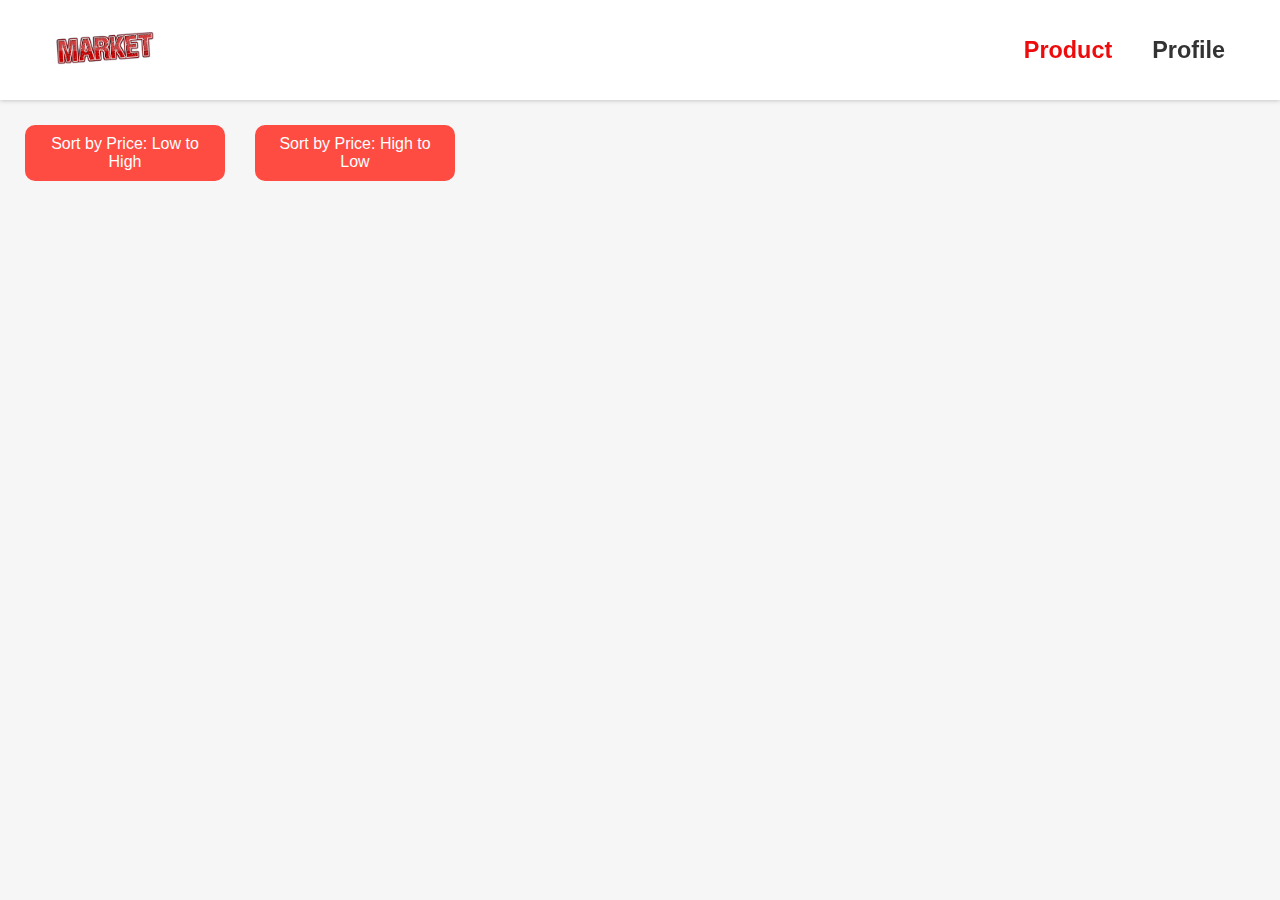
<file: index.html>
<!DOCTYPE html>
<html lang="en">
  <head>
    <meta charset="UTF-8" />
    <meta name="viewport" content="width=device-width, initial-scale=1.0" />
    <title>MarketZone</title>
    <link rel="icon" type="image/x-icon" href="photos/favicon.jpg" />
    <link rel="stylesheet" href="styles.css" />
  </head>
  <body>
    <header>
      <div class="header-content">
        <div class="logo-div">
          <img src="photos/logo.png" alt="logo" />
        </div>
        <ul class="navigation">
          <a href="./index.html">
            <li><h3 style="color: rgb(237, 11, 11)">Product</h3></li></a
          >
          <a href="./profile.html">
            <li><h3>Profile</h3></li></a
          >
        </ul>
      </div>
    </header>
  <div id="left-div">
      <button id="lowToHigh" class="sort-button" onclick="sortByPrice(event)">
        Sort by Price: Low to High
      </button>
      <button id="highToLow" class="sort-button" onclick="sortByPrice(event)">
        Sort by Price: High to Low
      </button>
    </div>
    <main id="main"></main>
    <script src="index.js"></script>
  </body>
</html>
</file>
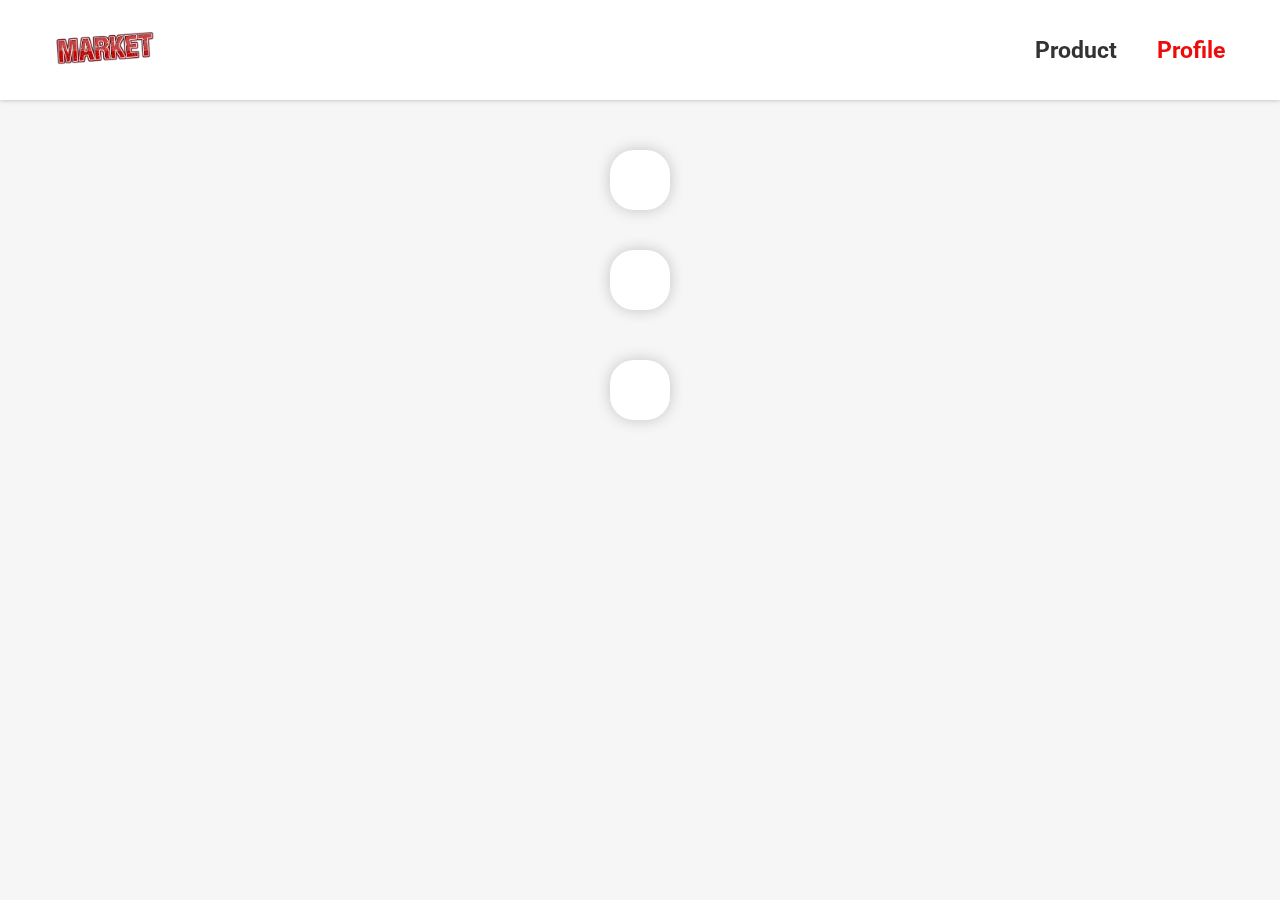
<file: profile.html>
<!DOCTYPE html>
<html lang="en">
  <head>
    <meta charset="UTF-8" />
    <meta name="viewport" content="width=device-width, initial-scale=1.0" />
    <title>MarketZone</title>
    <link rel="icon" type="image/x-icon" href="photos/favicon.jpg" />
    <link rel="stylesheet" href="styles.css" />
    <link rel="preconnect" href="https://fonts.googleapis.com" />
    <link rel="preconnect" href="https://fonts.gstatic.com" crossorigin />
    <link
      href="https://fonts.googleapis.com/css2?family=Roboto:wght@100;300;400;500;700;900&display=swap"
      rel="stylesheet"
    />
  </head>
  <body>
    <header>
      <div class="header-content">
        <div class="logo-div">
          <img src="photos/logo.png" alt="logo" />
        </div>
        <ul class="navigation">
          <a href="./index.html"
            ><li><h3>Product</h3></li></a
          >
          <a href="./profile.html">
            <li><h3 style="color: rgb(237, 11, 11)">Profile</h3></li></a
          >
        </ul>
      </div>
    </header>

    <main id="maini">
      <div class="content-div">
        <div id="personal-information" class="card"></div>
        <div class="right-column">
          <div id="contact-information" class="card"></div>
          <div id="professional-information" class="card"></div>
        </div>
      </div>
    </main>

    <script src="profile.js"></script>
  </body>
</html>
</file>
<file: styles.css>
* {
  margin: 0;
  padding: 0;
  box-sizing: border-box;
}

body {
  background-color: rgb(246, 246, 246);
  font-family: "Roboto", sans-serif;
  display: flex;
  justify-content: center;
  align-items: flex-start;
  min-height: 100vh;
  padding-top: 150px; 
}

a {
  text-decoration: none;
}

ul {
  list-style: none;
}

header {
  width: 100%;
  height: 100px;
  position: fixed;
  box-shadow: 0 0 5px rgba(0, 0, 0, 0.269);
  z-index: 100;
  top: 0;
  background-color: white;
}

.header-content {
  width: 100%;
  max-width: 1250px;
  height: 100%;
  display: flex;
  justify-content: space-between;
  align-items: center;
  margin: 0 auto;
  padding: 0 20px;
}

.logo-div {
  height: 100%;
  display: flex;
  align-items: center;
}

.logo-div img {
  height: 80px;
  object-fit: contain;
}

.navigation {
  height: 100%;
  display: flex;
  align-items: center;
}

.navigation a {
  padding: 0 20px;
  height: 100%;
  display: flex;
  align-items: center;
}

.navigation a li {
  font-size: 20px;
  color: #333;
}

.navigation a li:last-child :hover{
  color: rgb(237,11,11);
}


.card {
  width: 100%;
  padding: 30px;
  box-shadow: 0 0 15px rgba(0, 0, 0, 0.2);
  border-radius: 24px;
  background-color: white;
  display: flex;
  flex-direction: column;
  align-items: center;
}

#personal-information, #contact-information, #professional-information {
  width: 100%;
  max-width: 550px; 
}

#contact-information{
  margin-bottom: 50px;
  margin-top: 40px;
}

.user-image {
  height: 150px;
  width: 150px;
  border-radius: 50%;
  object-fit: cover;
  margin-bottom: 20px;
  border: 5px solid #eee;
}

.user-name {
  font-weight: 700;
  font-size: 1.8rem;
  text-align: center;
  margin-bottom: 10px;
}


p {
  text-align: center;
  color: #5b4f4f;
  font-weight: 500;
}


h2 {
  color: #333;
  font-weight: 700;
  margin-bottom: 10px;
}



#main{
  display: flex;
  /* background-color: red; */
  width: 1200px;
  gap: 50px;
  flex-wrap: wrap;
  justify-content: center;
  align-items: center;
  margin-top: 80px;
}

.item-wrapper{
  /* background-color: lightcoral; */
  height: 450px;
  width: 350px;
  border-radius: 20px;
  padding: 20px 16px;
 
  background-color: white;
  transition: 0.15s;
}

.item-wrapper:hover{
  padding: 10px;
}

.item-img{
  padding-top: 15px;
  width: 100%;
  height: 40%;
  object-fit: contain;
  /* background-color: lightcoral; */
  
}

.item-title{
  height: 85px;
  /* background-color: lightblue; */
  width: 80%;
  display: block;
  margin-left: 30px;
  margin-top: 20px;
  font-size: 18px;
  font-weight: 400;
}

.item-price{
  font-size: 1.5em;
  margin-top: 35px;
  margin-left: 30px;
}

.item-description{
  /* font-size: 8px; */
  margin-top: 25px;
}

.button{
  height: 40px;
  width: 80%;
  display: block;
  margin: 0 auto;
  font-size: 20px;
  border: none;
  border-radius: 16px;
  background-color: rgb(254, 76, 66);
  color: rgb(255, 255, 255);
  cursor: pointer;
}


.modal-background {
  width: 100vw;
  height: 100vh;
  background-color: rgba(0, 0, 0, 0.6);
  position: fixed;
  top: 0;
  left: 0;
  display: flex;
  justify-content: center;
  align-items: center;
  z-index: 1000;
}

.content {
  position: relative;
  background-color: white;
  padding: 20px;
  border-radius: 10px;
  width: 60%;
  max-width: 800px;
  box-shadow: 0 0 10px rgba(0, 0, 0, 0.3);
  text-align: center;
  max-height: 80vh;
}

.modal-close-button {
  position: absolute;
  top: 0;
  left: 0; 
  padding: 8px 10px;
  font-size: 1.5em;
  background-color: rgb(254, 76, 66);
  color: white; 
  border: none;
  cursor: pointer;
  border-bottom-right-radius: 20px;
}

.title {
  font-size: 2em;
  margin-bottom: 10px;
}

.modal-image {
  width: 20%;
  margin-bottom: 20px;
}

.modal-description {
  font-size: 1.2em;
  margin-bottom: 20px;
}

.modal-price {
  font-size: 1.5em;
  color: green;
  margin-bottom: 20px;
}

.modal-action-button {
  padding: 10px 20px;
  font-size: 1em;
  background-color: rgb(254, 76, 66);
  color: white;
  border: none;
  border-radius: 5px;
  cursor: pointer;
  margin: 10px;
}

#left-div{
  position: absolute;
  display: flex;
  flex-direction: row;
  top: 120px;
  left: 20px;
  gap: 20px;
  /* background-color: black; */
}

.sort-button {
  padding: 10px 20px;
  margin: 5px;
  font-size: 1em;
  background-color: rgb(254, 76, 66);
  color: white;
  border: none;
  border-radius: 10px;
  width: 200px;
  cursor: pointer;
}

.sort-button:hover {
  background-color: rgb(220, 40, 40);
}

@media (max-width: 600px) {
  header {
    height: 80px;
  }
  
  .navigation a li {
    font-size: 16px;
  }
  
  .title {
    font-size: 1rem; 
    margin-left: 25px;
  }
  
  .item-title {
    font-size: 14px; 
  }
  
  .modal-price {
    font-size: 1.2em;
  }
  
  .modal-action-button {
    font-size: 0.9em; 
    padding: 8px 16px; 
  }
  
  .content {
    width: 80%; 
    padding: 10px;
  }
  
  .modal-image {
    max-width: 100%; 
  }

  .modal-description{
    font-size: 0.9rem;
  }

}
</file>
